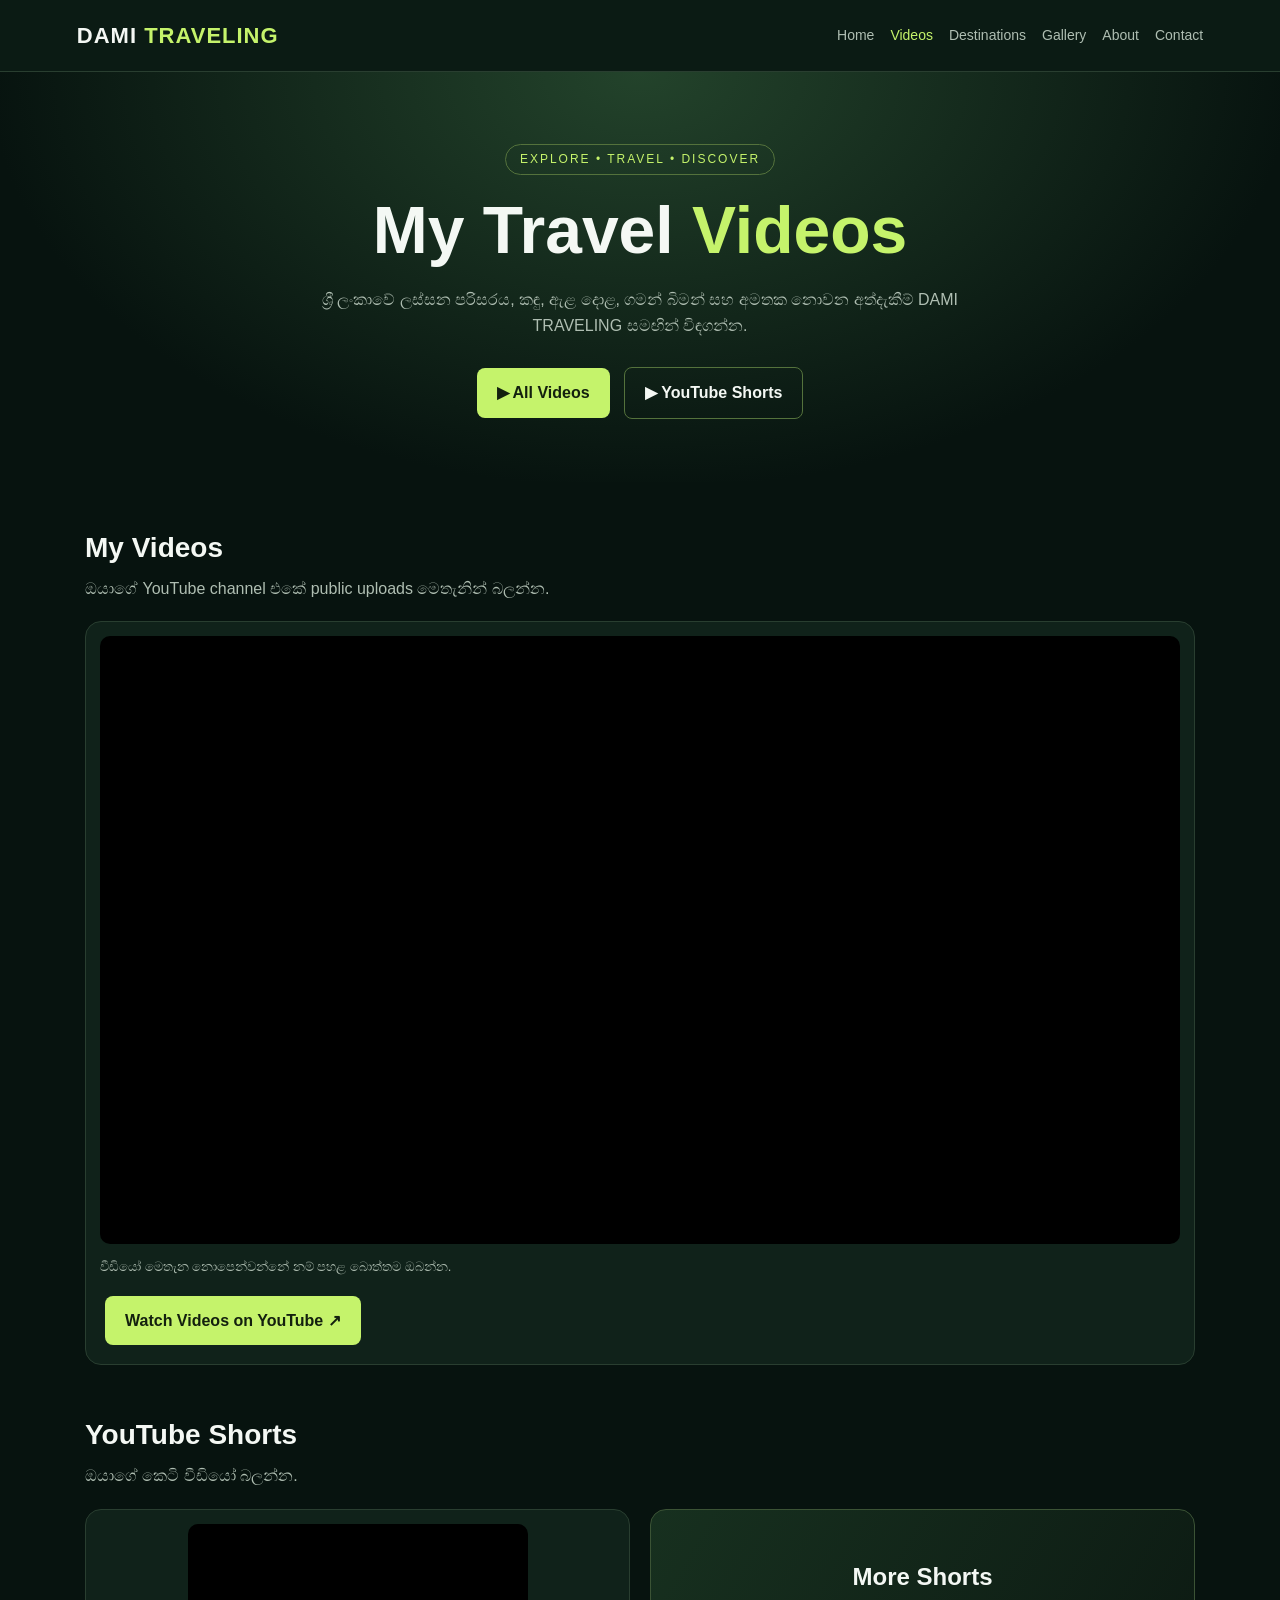
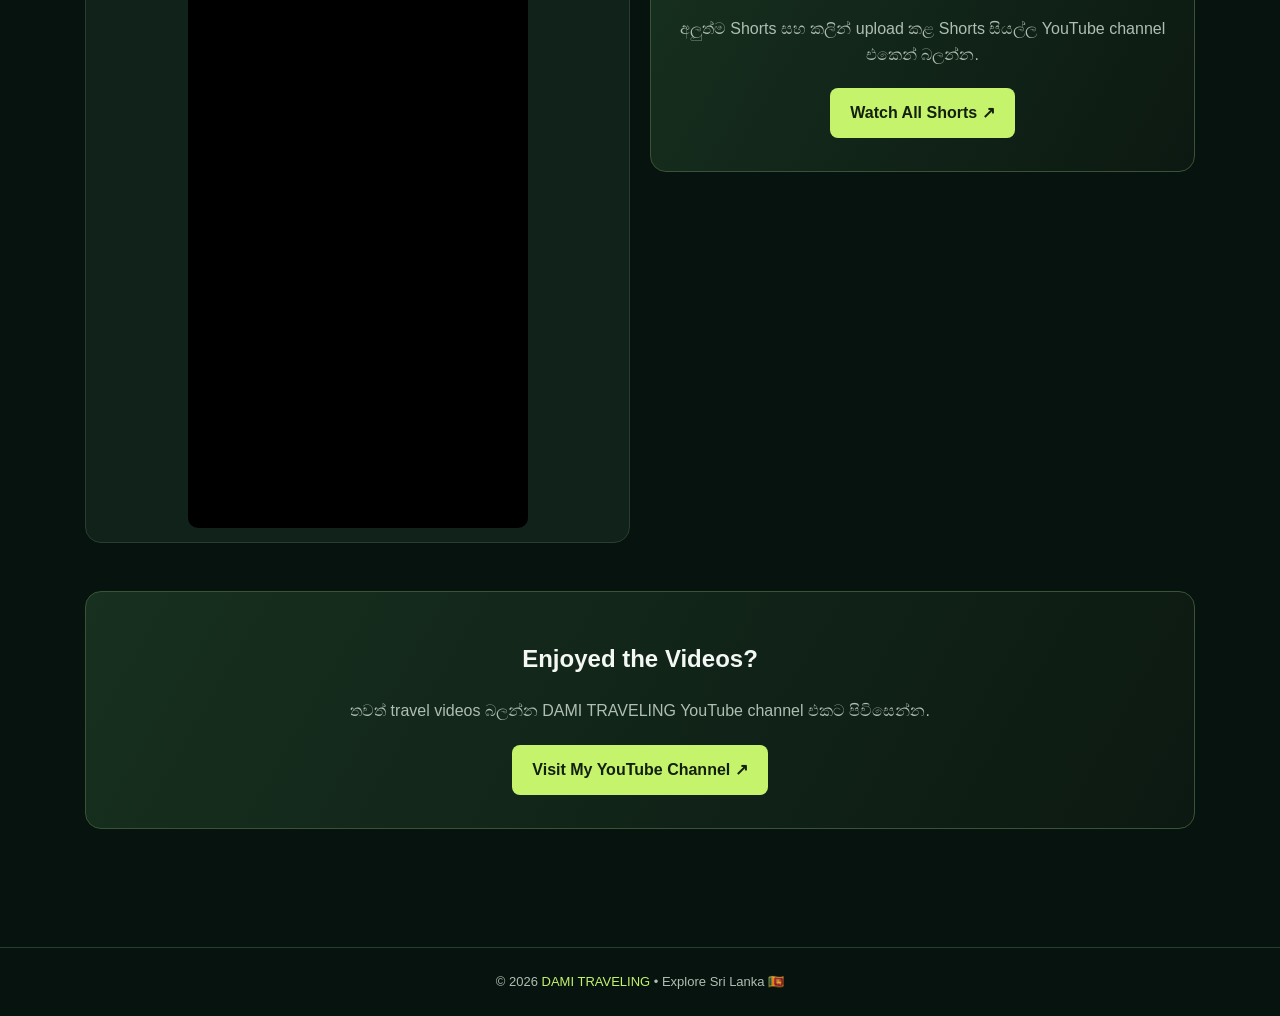
<file: videos.html>
<!DOCTYPE html>
<html lang="en">
<head>
  <meta charset="UTF-8">
  <meta name="viewport" content="width=device-width, initial-scale=1.0">
  <meta name="description" content="Watch DAMI TRAVELING videos and YouTube Shorts.">
  <title>Videos | DAMI TRAVELING</title>

  <style>
    :root {
      --bg: #07130f;
      --panel: #10221a;
      --lime: #c5f36b;
      --text: #f4f8f4;
      --muted: #afbeb2;
      --border: #293e30;
    }

    * { box-sizing: border-box; }

    body {
      margin: 0;
      background: var(--bg);
      color: var(--text);
      font-family: Arial, sans-serif;
      line-height: 1.6;
    }

    a { text-decoration: none; color: inherit; }

    header {
      background: #0b1b14;
      border-bottom: 1px solid var(--border);
      padding: 18px 6%;
      display: flex;
      align-items: center;
      justify-content: space-between;
      flex-wrap: wrap;
      gap: 16px;
    }

    .logo {
      font-size: 22px;
      font-weight: 800;
      letter-spacing: 1px;
    }

    .logo span, h1 span, footer span { color: var(--lime); }

    nav {
      display: flex;
      flex-wrap: wrap;
      gap: 16px;
    }

    nav a { color: var(--muted); font-size: 14px; }
    nav a:hover, nav .active { color: var(--lime); }

    .hero {
      text-align: center;
      padding: 72px 20px 58px;
      background: radial-gradient(ellipse at top, #23432b, var(--bg) 72%);
    }

    .tag {
      display: inline-block;
      border: 1px solid #54723c;
      color: var(--lime);
      border-radius: 30px;
      padding: 5px 14px;
      font-size: 12px;
      letter-spacing: 2px;
    }

    h1 {
      font-size: clamp(38px, 6vw, 66px);
      line-height: 1.15;
      margin: 18px 0;
    }

    .hero p {
      max-width: 650px;
      margin: 0 auto 24px;
      color: var(--muted);
    }

    .btn {
      display: inline-block;
      padding: 12px 20px;
      margin: 5px;
      background: var(--lime);
      color: #13200e;
      border-radius: 8px;
      font-weight: bold;
    }

    .btn.secondary {
      background: transparent;
      color: var(--text);
      border: 1px solid #54723c;
    }

    main {
      max-width: 1150px;
      margin: auto;
      padding: 44px 20px 70px;
    }

    section { margin-bottom: 48px; }

    .section-head { margin-bottom: 20px; }
    .section-head h2 { font-size: 28px; margin: 0 0 5px; }
    .section-head p { color: var(--muted); margin: 0; }

    .video-card {
      padding: 14px;
      border-radius: 16px;
      border: 1px solid var(--border);
      background: var(--panel);
    }

    .player {
      position: relative;
      width: 100%;
      aspect-ratio: 16 / 9;
      overflow: hidden;
      background: #000;
      border-radius: 10px;
    }

    .player iframe {
      position: absolute;
      inset: 0;
      width: 100%;
      height: 100%;
      border: 0;
    }

    .shorts-grid {
      display: grid;
      grid-template-columns: repeat(auto-fit, minmax(230px, 1fr));
      gap: 20px;
      align-items: start;
    }

    .short-player {
      max-width: 340px;
      margin: auto;
      aspect-ratio: 9 / 16;
    }

    .channel-box {
      background: linear-gradient(120deg, #17301f, #0c1912);
      border: 1px solid #3b5335;
      border-radius: 16px;
      padding: 28px 20px;
      text-align: center;
    }

    .channel-box p { color: var(--muted); }

    .note {
      font-size: 13px;
      color: var(--muted);
    }

    footer {
      text-align: center;
      padding: 24px 16px;
      border-top: 1px solid var(--border);
      color: var(--muted);
      font-size: 13px;
    }

    @media (max-width: 600px) {
      header { justify-content: center; }
      nav { justify-content: center; }
      .hero { padding-top: 48px; }
      main { padding-left: 14px; padding-right: 14px; }
    }
  </style>
</head>

<body>
  <header>
    <a class="logo" href="index.html">DAMI <span>TRAVELING</span></a>

    <nav>
      <a href="index.html">Home</a>
      <a class="active" href="videos.html">Videos</a>
      <a href="destinations.html">Destinations</a>
      <a href="gallery.html">Gallery</a>
      <a href="about.html">About</a>
      <a href="index.html#contact">Contact</a>
    </nav>
  </header>

  <div class="hero">
    <span class="tag">EXPLORE • TRAVEL • DISCOVER</span>
    <h1>My Travel <span>Videos</span></h1>
    <p>
      ශ්‍රී ලංකාවේ ලස්සන පරිසරය, කඳු, ඇළ දොළ,
      ගමන් බිමන් සහ අමතක නොවන අත්දැකීම්
      DAMI TRAVELING සමඟින් විඳගන්න.
    </p>

    <a class="btn"
       href="https://www.youtube.com/@Damitha-w6f/videos"
       target="_blank" rel="noopener">
      ▶ All Videos
    </a>

    <a class="btn secondary"
       href="https://www.youtube.com/@Damitha-w6f/shorts"
       target="_blank" rel="noopener">
      ▶ YouTube Shorts
    </a>
  </div>

  <main>
    <section>
      <div class="section-head">
        <h2>My Videos</h2>
        <p>ඔයාගේ YouTube channel එකේ public uploads මෙතැනින් බලන්න.</p>
      </div>

      <div class="video-card">
        <div class="player">
          <iframe
            src="https://www.youtube.com/embed/videoseries?list=UUTHfUrM0QT6aEpFRUv5zWbg"
            title="DAMI TRAVELING uploads playlist"
            loading="lazy"
            referrerpolicy="strict-origin-when-cross-origin"
            allow="accelerometer; autoplay; clipboard-write; encrypted-media; gyroscope; picture-in-picture; web-share"
            allowfullscreen>
          </iframe>
        </div>

        <p class="note">
          වීඩියෝ මෙතැන නොපෙන්වන්නේ නම් පහළ බොත්තම ඔබන්න.
        </p>

        <a class="btn"
           href="https://www.youtube.com/@Damitha-w6f/videos"
           target="_blank" rel="noopener">
          Watch Videos on YouTube ↗
        </a>
      </div>
    </section>

    <section>
      <div class="section-head">
        <h2>YouTube Shorts</h2>
        <p>ඔයාගේ කෙටි වීඩියෝ බලන්න.</p>
      </div>

      <div class="shorts-grid">
        <div class="video-card">
          <div class="player short-player">
            <iframe
              src="https://www.youtube.com/embed/shorts"
              title="DAMI TRAVELING Shorts"
              loading="lazy"
              allow="accelerometer; autoplay; clipboard-write; encrypted-media; gyroscope; picture-in-picture; web-share"
              allowfullscreen>
            </iframe>
          </div>
        </div>

        <div class="channel-box">
          <h2>More Shorts</h2>
          <p>
            අලුත්ම Shorts සහ කලින් upload කළ Shorts
            සියල්ල YouTube channel එකෙන් බලන්න.
          </p>

          <a class="btn"
             href="https://www.youtube.com/@Damitha-w6f/shorts"
             target="_blank" rel="noopener">
            Watch All Shorts ↗
          </a>
        </div>
      </div>
    </section>

    <section class="channel-box">
      <h2>Enjoyed the Videos?</h2>
      <p>
        තවත් travel videos බලන්න DAMI TRAVELING
        YouTube channel එකට පිවිසෙන්න.
      </p>

      <a class="btn"
         href="https://www.youtube.com/@Damitha-w6f"
         target="_blank" rel="noopener">
        Visit My YouTube Channel ↗
      </a>
    </section>
  </main>

  <footer>
    © 2026 <span>DAMI TRAVELING</span> • Explore Sri Lanka 🇱🇰
  </footer>
</body>
</html>
</file>
